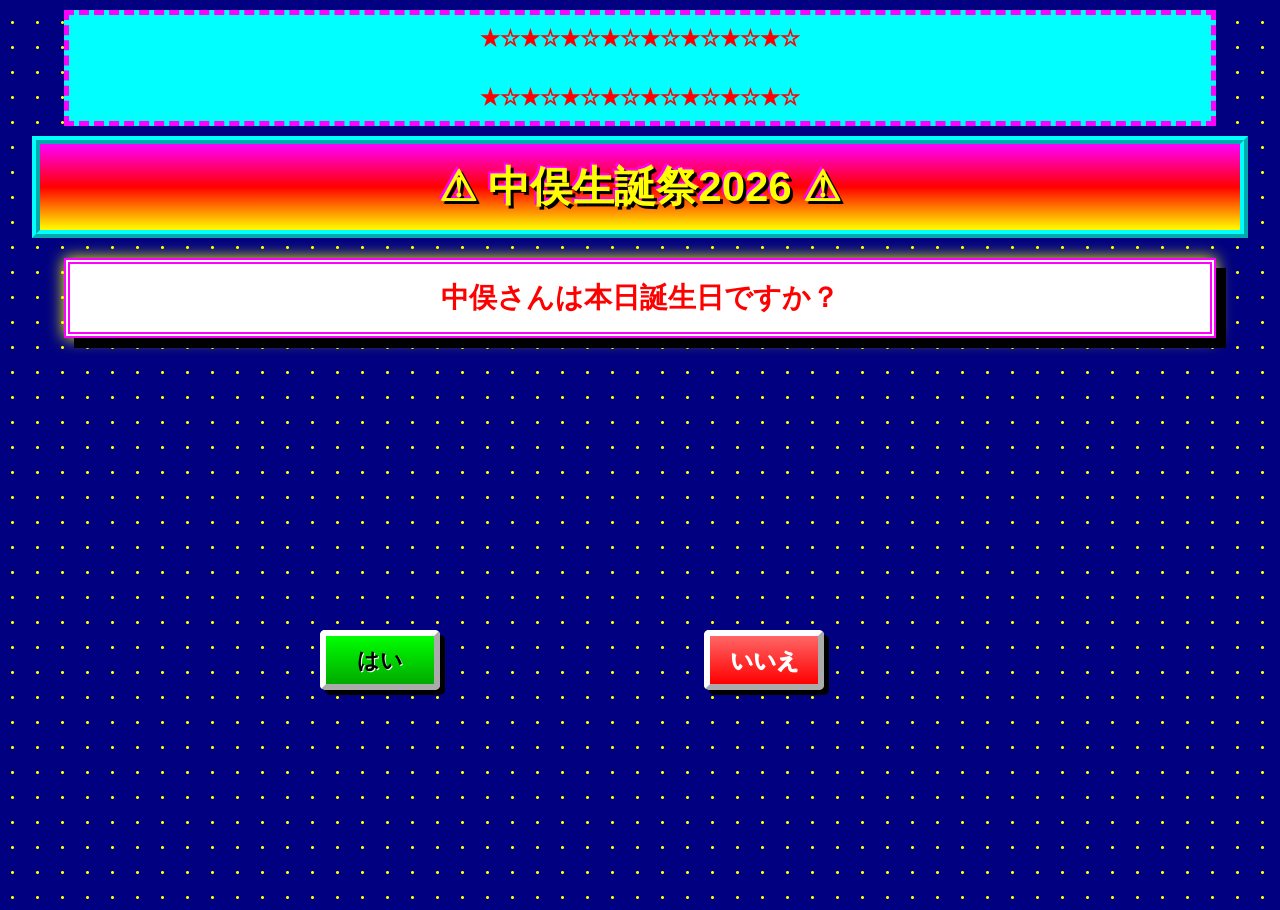
<file: index.html>
<!DOCTYPE html>
<html lang="ja">
<head>
    <meta charset="UTF-8">
    <meta name="viewport"
          content="width=device-width,initial-scale=1">

    <title>中俣生誕祭2026</title>
    <div class="welcome">

    ★☆★☆★☆★☆★☆★☆★☆★☆

    <marquee>
        ★★★ ようこそ！！お誕生日お祝いホームぺージへ！！ ★★★
        いええぇぇぇぇぇぇぇぇい！！★★★
    </marquee>

    ★☆★☆★☆★☆★☆★☆★☆★☆

</div>
    <link rel="stylesheet" href="css/style.css">
</head>
<body>

    <h1>
        ⚠ 中俣生誕祭2026 ⚠
    </h1>

    <div id="question">
        中俣さんは本日誕生日ですか？
    </div>

<div id="chargeText">
    ゲージをMAXにしろ！！
</div>

<button id="maxButton">
    🔥 MAX！！🔥<br>
    タップして次へ！
</button>

<div id="stackGame">

    <h2>🏗️ 柱を積み上げろ！！ 🏗️</h2>

    <div id="tower"></div>

    <button id="stackButton">
        PUSH!!
    </button>

</div>
    <button id="yes">はい</button>
    <button id="no">いいえ</button>

    <div id="gaugeBox">
        <div id="gauge"></div>
    </div>

    <div id="modal"></div>
    
    <!-- GAME OVER -->
<div id="gameOver">
    <div id="gameOverText">
        GAME OVER
    </div>

    <div id="gameOverSub">
        誕生日じゃないの、、？
    </div>

    <div id="gameOverMenu">

        <button id="continue1">
            ▶ CONTINUE
        </button>

        <button id="continue2">
            ▶ 続ける
        </button>

    </div>

</div>

    <script src="js/movement.js"></script>
    <script src="js/modal.js"></script>
    <script src="js/gauge.js"></script>
    <script src="js/events.js"></script>
    <script src="js/stackGame.js"></script>
    <script src="js/main.js"></script>

</body>
</html>
</file>
<file: css/style.css>
*{
    box-sizing:border-box;
}

html{
    background:#000080;
}

body{
    margin:0;
    min-height:100vh;

    background:
        radial-gradient(circle,#ffff00 1px,transparent 2px),
        #000080;

    background-size:25px 25px;

    color:#ffffff;

    font-family:
        "Comic Sans MS",
        "MS PGothic",
        sans-serif;

    text-align:center;

    overflow:hidden;
}

/* =========================
   タイトル
========================= */

h1{
    margin:10px auto;

    padding:15px;

    width:95%;

    color:#ffff00;

    background:
        linear-gradient(
            #ff00ff,
            #ff0000,
            #ffff00
        );

    border:
        8px ridge #00ffff;

    font-size:42px;

    font-weight:bold;

    text-shadow:
        3px 3px #000,
        -2px -2px #ff00ff;

    animation:
        titleFlash 0.8s infinite alternate;
}

@keyframes titleFlash{

    from{
        filter:brightness(1);
    }

    to{
        filter:brightness(1.7);
    }
}

/* =========================
   質問
========================= */

#question{

    margin:20px auto;

    width:90%;

    padding:15px;

    background:#ffffff;

    color:#ff0000;

    border:
        6px double #ff00ff;

    font-size:28px;

    font-weight:bold;

    box-shadow:
        10px 10px 0 #000,
        0 0 15px #ffff00;
}

/* =========================
   ゲージ説明
========================= */

#chargeText{

    display:none;

    margin:20px auto;

    padding:10px;

    width:80%;

    color:#ffff00;

    background:#ff0000;

    border:
        6px outset #ffff00;

    font-size:30px;

    font-weight:bold;

    text-shadow:3px 3px #000;

    animation:
        blink 0.5s infinite alternate;
}

@keyframes blink{

    from{
        opacity:1;
    }

    to{
        opacity:.4;
    }
}

/* =========================
   ボタン
========================= */

button{

    position:fixed;

    width:120px;
    height:60px;

    padding:10px;

    font-size:22px;

    font-weight:bold;

    font-family:
        "Comic Sans MS",
        "MS PGothic",
        sans-serif;

    cursor:pointer;

    border:
        6px outset #ffffff;

    border-radius:5px;

    background:
        linear-gradient(
            #ffff00,
            #ff9900
        );

    color:#000080;

    text-shadow:1px 1px #fff;

    box-shadow:
        5px 5px 0 #000;

    z-index:5;
}

button:active{

    border-style:inset;

    transform:
        translate(4px,4px);
}

/* =========================
   はい
========================= */

#yes{

    left:25%;
    top:70%;

    background:
        linear-gradient(
            #00ff00,
            #00aa00
        );

    color:#000;

    z-index:10;
}

/* =========================
   いいえ
========================= */

#no{

    left:55%;
    top:70%;

    background:
        linear-gradient(
            #ff6666,
            #ff0000
        );

    color:#ffffff;

    z-index:5;
}

/* 複製された「いいえ」 */

.noClone{

    background:
        linear-gradient(
            #ff6666,
            #ff0000
        );

    color:#ffffff;

    z-index:5;
}

/* =========================
   モーダル
========================= */

#modal{

    display:none;

    position:fixed;

    inset:0;

    background:
        repeating-linear-gradient(
            45deg,
            rgba(0,0,0,.8),
            rgba(0,0,0,.8) 10px,
            rgba(80,0,80,.8) 10px,
            rgba(80,0,80,.8) 20px
        );

    z-index:100;
}

#modalContent{

    background:
        linear-gradient(
            #ffff00,
            #ffffff
        );

    color:#000;

    width:80%;

    margin:80px auto;

    padding:20px;

    position:relative;

    border:
        10px ridge #ff00ff;

    box-shadow:
        0 0 30px #ffff00;
}

#modalContent h2{

    color:#ff0000;

    font-size:35px;

    text-decoration:
        underline blink;
}

#modalContent img{

    max-width:100%;

    border:
        8px ridge #00ffff;

}

#close{

    position:absolute;

    right:10px;

    top:5px;

    cursor:pointer;

    font-size:40px;

    color:#ff0000;

    font-weight:bold;
}

/* =========================
   ゲージ
========================= */

#gaugeBox{

    display:none;

    position:fixed;

    right:30px;

    top:25%;

    width:50px;

    height:350px;

    border:
        8px ridge #ffffff;

    background:#222;

    z-index:20;
}

#gauge{

    position:absolute;

    bottom:0;

    width:100%;

    height:0%;

    background:
        repeating-linear-gradient(
            0deg,
            #00ff00,
            #00ff00 10px,
            #00aa00 10px,
            #00aa00 20px
        );
}

/* =========================
   GAME OVER
========================= */

#gameOver{

    display:none;

    position:fixed;

    inset:0;

    background:#000;

    z-index:9999;

    text-align:center;

    animation:gameOverIn .8s;
}

#gameOver h1{

    margin-top:120px;

    width:auto;

    background:none;

    border:none;

    color:#ff0000;

    font-size:90px;

    font-family:
        Georgia,
        serif;

    letter-spacing:10px;

    text-shadow:
        0 0 10px #ff0000,
        0 0 30px #ff0000;

    animation:
        gameOverFlash .3s infinite alternate;
}

#gameOver p{

    color:#ffffff;

    font-size:25px;

    letter-spacing:3px;
}

#gameOver button{

    position:static;

    display:block;

    width:280px;

    margin:20px auto;

    background:#111;

    color:#ffffff;

    border:
        3px solid #990000;

    border-radius:0;

    box-shadow:none;

    text-shadow:none;
}

#gameOver button:hover{

    background:#660000;

}

@keyframes gameOverIn{

    from{
        opacity:0;
    }

    to{
        opacity:1;
    }
}

@keyframes gameOverFlash{

    from{
        opacity:1;
    }

    to{
        opacity:.5;
    }
}

/* =========================
   柱積みゲーム
========================= */

#stackGame{

    display:none;

    position:fixed;

    inset:0;

    background:
        repeating-linear-gradient(
            0deg,
            #000080,
            #000080 20px,
            #0000aa 20px,
            #0000aa 40px
        );

    z-index:500;

    color:#ffff00;
}

#stackGame h2{

    margin:20px;

    font-size:36px;

    color:#ffff00;

    text-shadow:
        4px 4px #ff0000;
}

#stackButton{

    position:fixed;

    bottom:30px;

    left:50%;

    transform:translateX(-50%);

    width:250px;

    background:
        linear-gradient(
            #ff00ff,
            #ff0000
        );

    color:#ffff00;

    border:
        8px outset #ffff00;

    font-size:30px;
}
.welcome{

    margin:10px auto;

    width:90%;

    padding:10px;

    background:#00ffff;

    color:#ff0000;

    border:5px dashed #ff00ff;

    font-size:20px;

    font-weight:bold;
}
#maxButton{

    display:none;

    position:fixed;

    left:50%;
    top:65%;

    transform:translateX(-50%);

    width:260px;
    height:110px;

    padding:10px;

    margin:0;

    font-size:20px;

    line-height:1.4;

    font-weight:bold;

    white-space:normal;

    overflow:hidden;

    background:#ff0000;

    color:#ffff00;

    border:8px outset #ffff00;

    border-radius:5px;

    box-shadow:5px 5px 0 #000;

    z-index:5000;

    animation:blink 0.5s infinite alternate;
}
/* =========================
   ケーキ完成
========================= */

#cakeComplete{

    position:absolute;

    inset:0;

    display:flex;

    flex-direction:column;

    align-items:center;

    justify-content:center;

    background:
        repeating-linear-gradient(
            45deg,
            #ff00ff,
            #ff00ff 20px,
            #00ffff 20px,
            #00ffff 40px
        );

    animation:
        cakeFlash 0.5s infinite alternate;
}

.cakeMessage{

    font-size:32px;

    font-weight:bold;

    color:#ffff00;

    background:#ff0000;

    padding:10px 20px;

    border:
        6px ridge #ffff00;

    margin-bottom:20px;

    text-shadow:
        3px 3px #000;
}

.cake{

    width:260px;

    text-align:center;

    filter:
        drop-shadow(
            8px 8px 0 #000
        );
}

.candle{

    font-size:50px;

    height:60px;
}

.cakeTop{

    background:#ff99ff;

    border:
        6px ridge #ffffff;

    font-size:60px;

    padding:10px;
}

.cakeBody{

    background:#ffff00;

    border-left:
        8px ridge #ffffff;

    border-right:
        8px ridge #ffffff;

    padding:20px;

    color:#ff0000;

    font-size:30px;

    font-weight:bold;
}

.cakeBottom{

    background:#ff6600;

    border:
        8px ridge #ffffff;

    padding:15px;

    color:#ffffff;

    font-size:25px;

    font-weight:bold;
}

.cakeText{

    margin-top:25px;

    padding:15px;

    background:#ffffff;

    color:#ff0000;

    border:
        6px double #0000ff;

    font-size:25px;

    font-weight:bold;
}

@keyframes cakeFlash{

    from{
        filter:brightness(1);
    }

    to{
        filter:brightness(1.5);
    }
}
#stackGameOver{

    position:absolute;

    inset:0;

    display:flex;

    flex-direction:column;

    justify-content:center;

    align-items:center;

    background:#000;

    color:#ff0000;

    z-index:1000;
}

#stackGameOver h1{

    width:auto;

    margin:0 0 30px;

    padding:0;

    background:none;

    border:none;

    color:#ff0000;

    font-size:60px;

    font-family:
        Georgia,
        serif;

    text-shadow:
        0 0 10px #ff0000,
        0 0 30px #ff0000;

    animation:none;
}

#stackGameOver button{

    position:static;

    width:280px;

    height:60px;

    margin:20px auto;

    background:#111;

    color:#ffffff;

    border:
        3px solid #990000;

    border-radius:0;

    box-shadow:none;

    transform:none;
}
#stackGameOver p{

    color:white;

    font-size:22px;
}
</file>
